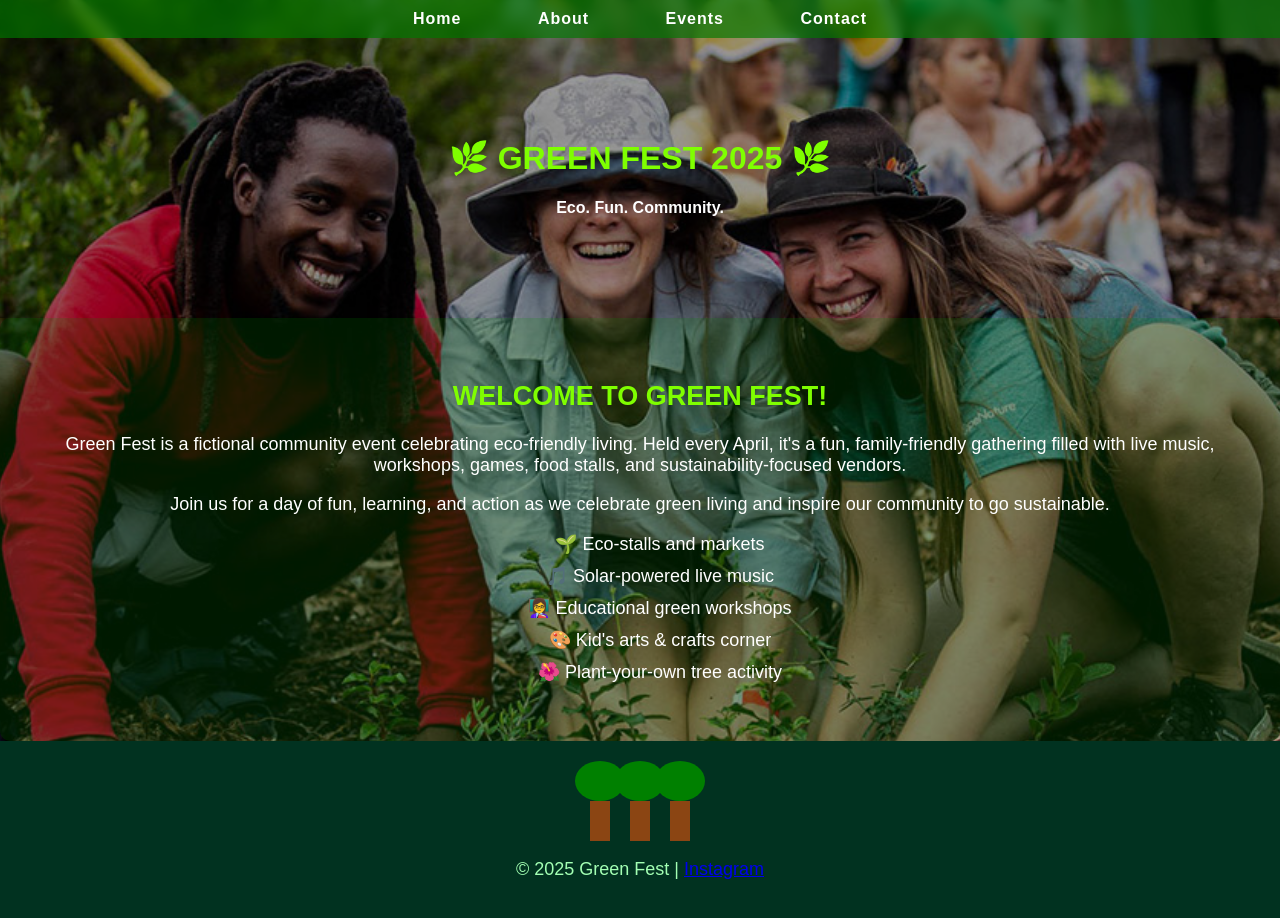
<file: WPR161 Assignment/index.html>
<!DOCTYPE html>
<html lang="en">
<head>
  <meta charset="UTF-8">
  <title>Green Fest | Home</title>
  <link rel="stylesheet" href="style.css">
</head>
<body>
  <div class="leaf fall"></div>
<div class="leaf fall"></div>
<div class="leaf fall"></div>
<div class="leaf fall"></div>
<div class="leaf fall"></div>
  
  <nav>
    <ul>
      <li><a href="index.html">Home</a></li>
      <li><a href="about.html">About</a></li>
      <li><a href="details.html">Events</a></li>
      <li><a href="contact.html">Contact</a></li>
    </ul>
  </nav>

  <header class="hero">
    <h1>🌿 Green Fest 2025 🌿</h1>
    <h4>Eco. Fun. Community.</h4>
  </header>

  <main>
    <section class="content">
      <h2>Welcome to Green Fest!</h2>
      <p>Green Fest is a fictional community event celebrating eco-friendly living. Held every April, it's a fun, family-friendly gathering filled with live music, workshops, games, food stalls, and sustainability-focused vendors.</p>
      <p>Join us for a day of fun, learning, and action as we celebrate green living and inspire our community to go sustainable.</p>
      <ul type = "none">
        <li style="margin-bottom:10px;">🌱 Eco-stalls and markets</li>
        <li style="margin-bottom:10px;">🎵 Solar-powered live music</li>
        <li style="margin-bottom:10px;">👩‍🏫 Educational green workshops</li>
        <li style="margin-bottom:10px;">🎨 Kid's arts & crafts corner</li>
        <li>🌺 Plant-your-own tree activity</li>
      </ul>
    </section>
  </main>

  <footer>
    <div class="trees">
      <div class="tree"></div><div class="tree"></div><div class="tree"></div>
    </div>
    <p>&copy; 2025 Green Fest | <a href="https://instagram.com/greenfest2025" class="link" target="_blank">Instagram</a></p>
  </footer>
</body>
</html>
</file>
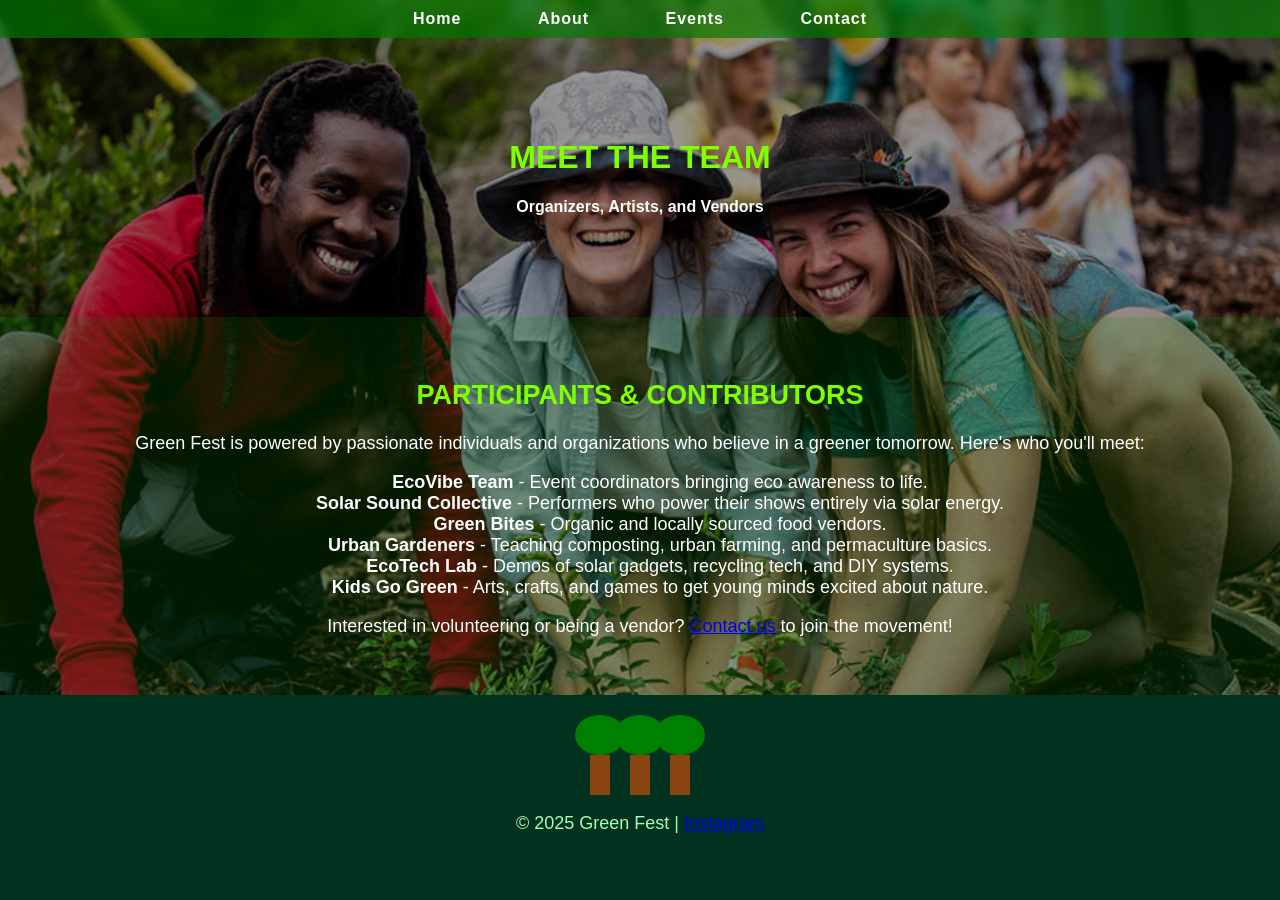
<file: WPR161 Assignment/about.html>
<!DOCTYPE html>
<html lang="en">
<head>
  <meta charset="UTF-8">
  <title>Green Fest | About</title>
  <link rel="stylesheet" href="style.css">
</head>
<body>
  <div class="leaf fall"></div>
  <div class="leaf fall"></div>
  <div class="leaf fall"></div>
  <div class="leaf fall"></div>
  <div class="leaf fall"></div>
  <nav>
    <ul>
      <li><a href="index.html">Home</a></li>
      <li><a href="about.html">About</a></li>
      <li><a href="details.html">Events</a></li>
      <li><a href="contact.html">Contact</a></li>
    </ul>
  </nav>

  <header class="hero">
    <h1>Meet the Team</h1>
    <h4>Organizers, Artists, and Vendors</h4>
  </header>

  <main>
    <section class="content">
      <h2>Participants & Contributors</h2>
      <p>Green Fest is powered by passionate individuals and organizations who believe in a greener tomorrow. Here's who you'll meet:</p>
      <ul type = "none">
        <li><strong>EcoVibe Team</strong> - Event coordinators bringing eco awareness to life.</li>
        <li><strong>Solar Sound Collective</strong> - Performers who power their shows entirely via solar energy.</li>
        <li><strong>Green Bites</strong> - Organic and locally sourced food vendors.</li>
        <li><strong>Urban Gardeners</strong> - Teaching composting, urban farming, and permaculture basics.</li>
        <li><strong>EcoTech Lab</strong> - Demos of solar gadgets, recycling tech, and DIY systems.</li>
        <li><strong>Kids Go Green</strong> - Arts, crafts, and games to get young minds excited about nature.</li>
      </ul>
      <p>Interested in volunteering or being a vendor? <a href="contact.html" class="link">Contact us</a> to join the movement!</p>
    </section>
  </main>

  <footer>
    <div class="trees">
      <div class="tree"></div><div class="tree"></div><div class="tree"></div>
    </div>
    <p>&copy; 2025 Green Fest | <a href="https://instagram.com/greenfest2025" class="link" target="_blank">Instagram</a></p>
  </footer>
</body>
</html>
</file>
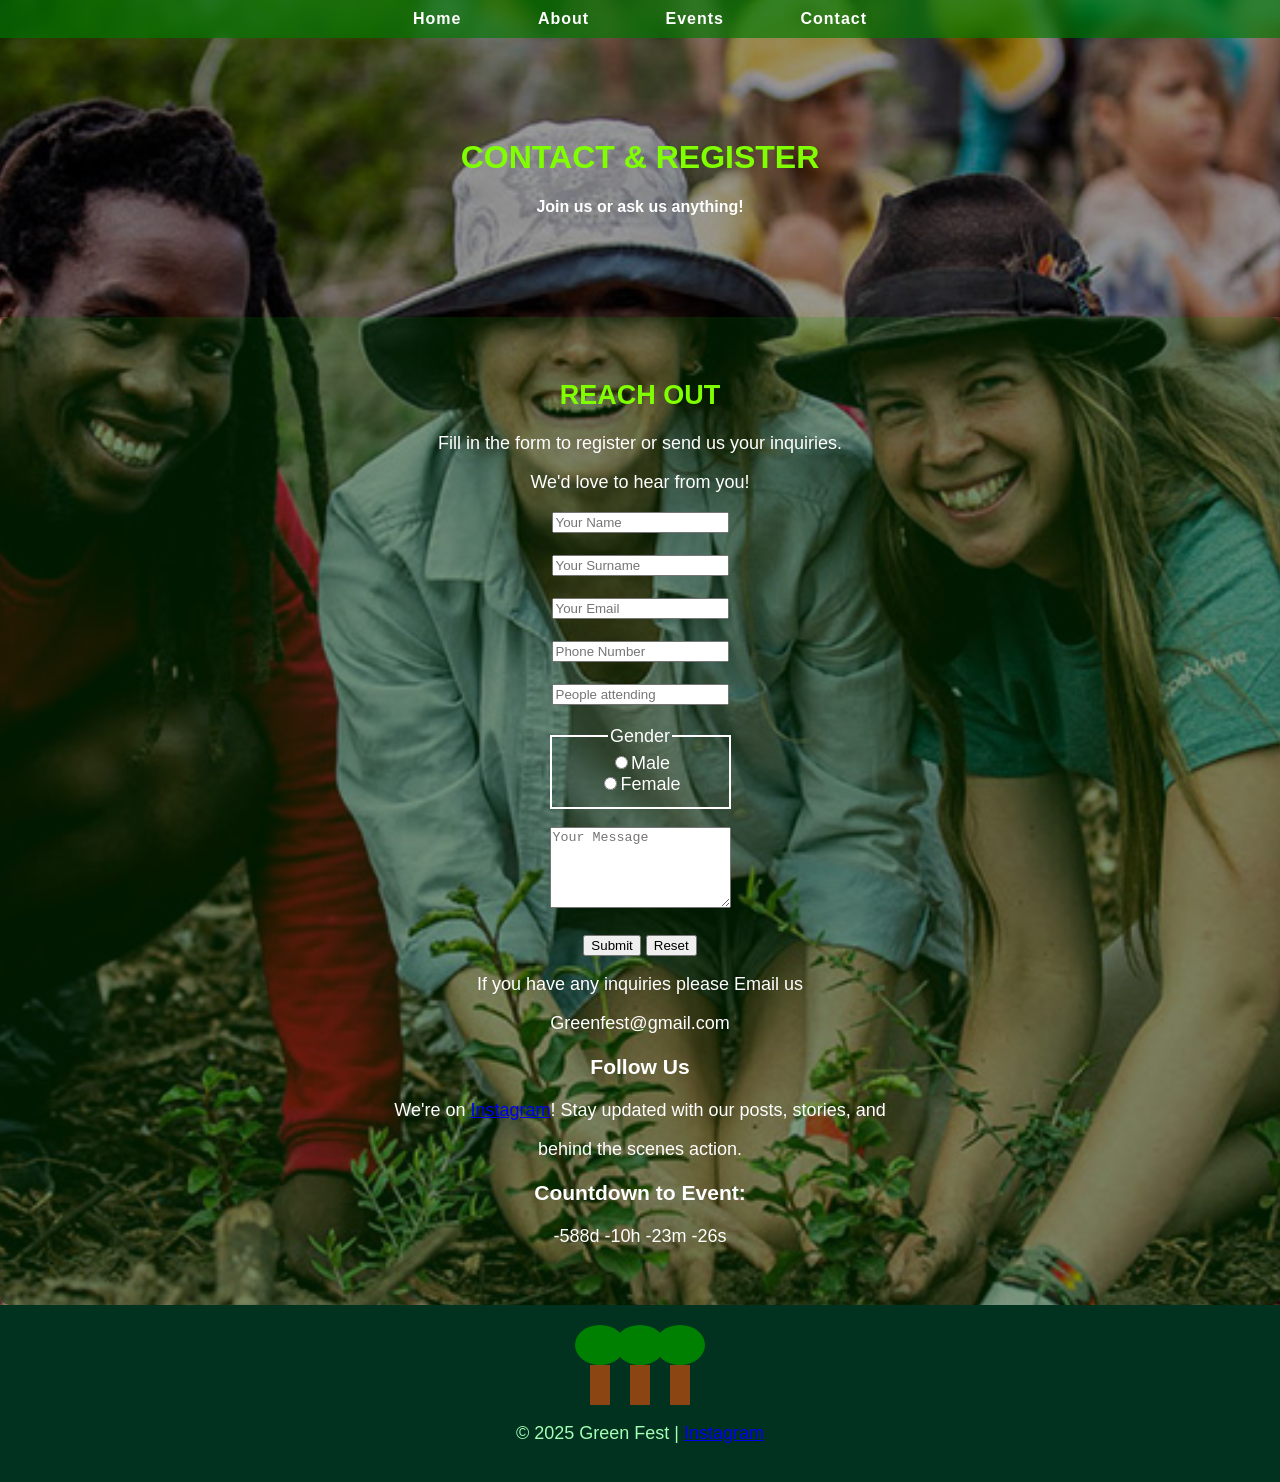
<file: WPR161 Assignment/contact.html>
<!DOCTYPE html>
<html lang="en">
<head>
  <meta charset="UTF-8">
  <title>Green Fest | Contact</title>
  <link rel="stylesheet" href="style.css">
</head>
<body>
  <div class="leaf fall"></div>
  <div class="leaf fall"></div>
  <div class="leaf fall"></div>
  <div class="leaf fall"></div>
  <div class="leaf fall"></div>
  <nav>
    <ul>
      <li><a href="index.html">Home</a></li>
      <li><a href="about.html">About</a></li>
      <li><a href="details.html">Events</a></li>
      <li><a href="contact.html">Contact</a></li>
    </ul>
  </nav>

  <header class="hero">
    <h1>Contact & Register</h1>
    <h4>Join us or ask us anything!</h4>
  </header>

  <main>
    <section class="content">
      <h2>Reach Out</h2>
      <p>Fill in the form to register or send us your inquiries.</p>
      <p> We'd love to hear from you!</p>

      <form action="#" method="post">
        <input type="text" name="name" placeholder="Your Name" required><br><br>
        <input type="text" name="surname" placeholder="Your Surname" required><br><br>
        <input type="email" name="email" placeholder="Your Email" required><br><br>
        <input type="tel" number="number" placeholder="Phone Number" required><br><br>
        <input type="Number" number="number" placeholder="People attending" required><br><br>
        <fieldset style="width:150px;margin:auto;border:2px solid white">
        <legend>Gender</legend>
        <input type="radio" name="Gender" value="Male">Male<br>
        <input type="radio" name="Gender" value="Female">Female<br>
        </fieldset>
        <p></p>
        <textarea name="message" placeholder="Your Message" rows="5" required></textarea><br><br>
        <button type="submit">Submit</button>
        <button type="reset">Reset</button>
      </form>
      <p>If you have any inquiries please Email us </p>
      <p>Greenfest@gmail.com</p>

      <h3>Follow Us</h3>
      <p>We're on <a href="https://instagram.com/greenfest2025" class="link" target="_blank">Instagram</a>! Stay updated with our posts, stories, and</p>
      <p> behind the scenes action.</p>

      <h3>Countdown to Event:</h3>
      <p id="countdown"></p>
    </section>
  </main>

  <footer>
    <div class="trees">
      <div class="tree"></div><div class="tree"></div><div class="tree"></div>
    </div>
    <p>&copy; 2025 Green Fest | <a href="https://instagram.com/greenfest2025" class="link" target="_blank">Instagram</a></p>
  </footer>

  <script>
    const countdown = document.getElementById('countdown');
    const eventDate = new Date("April 26, 2025 10:00:00").getTime();
    setInterval(() => {
      const now = new Date().getTime();
      const timeLeft = eventDate - now;
      const days = Math.floor(timeLeft / (1000 * 60 * 60 * 24));
      const hours = Math.floor((timeLeft % (1000 * 60 * 60 * 24)) / (1000 * 60 * 60));
      const minutes = Math.floor((timeLeft % (1000 * 60 * 60)) / (1000 * 60));
      const seconds = Math.floor((timeLeft % (1000 * 60)) / 1000);
      countdown.innerHTML = `${days}d ${hours}h ${minutes}m ${seconds}s`;
    }, 1000);
  </script>
</body>
</html>
</file>
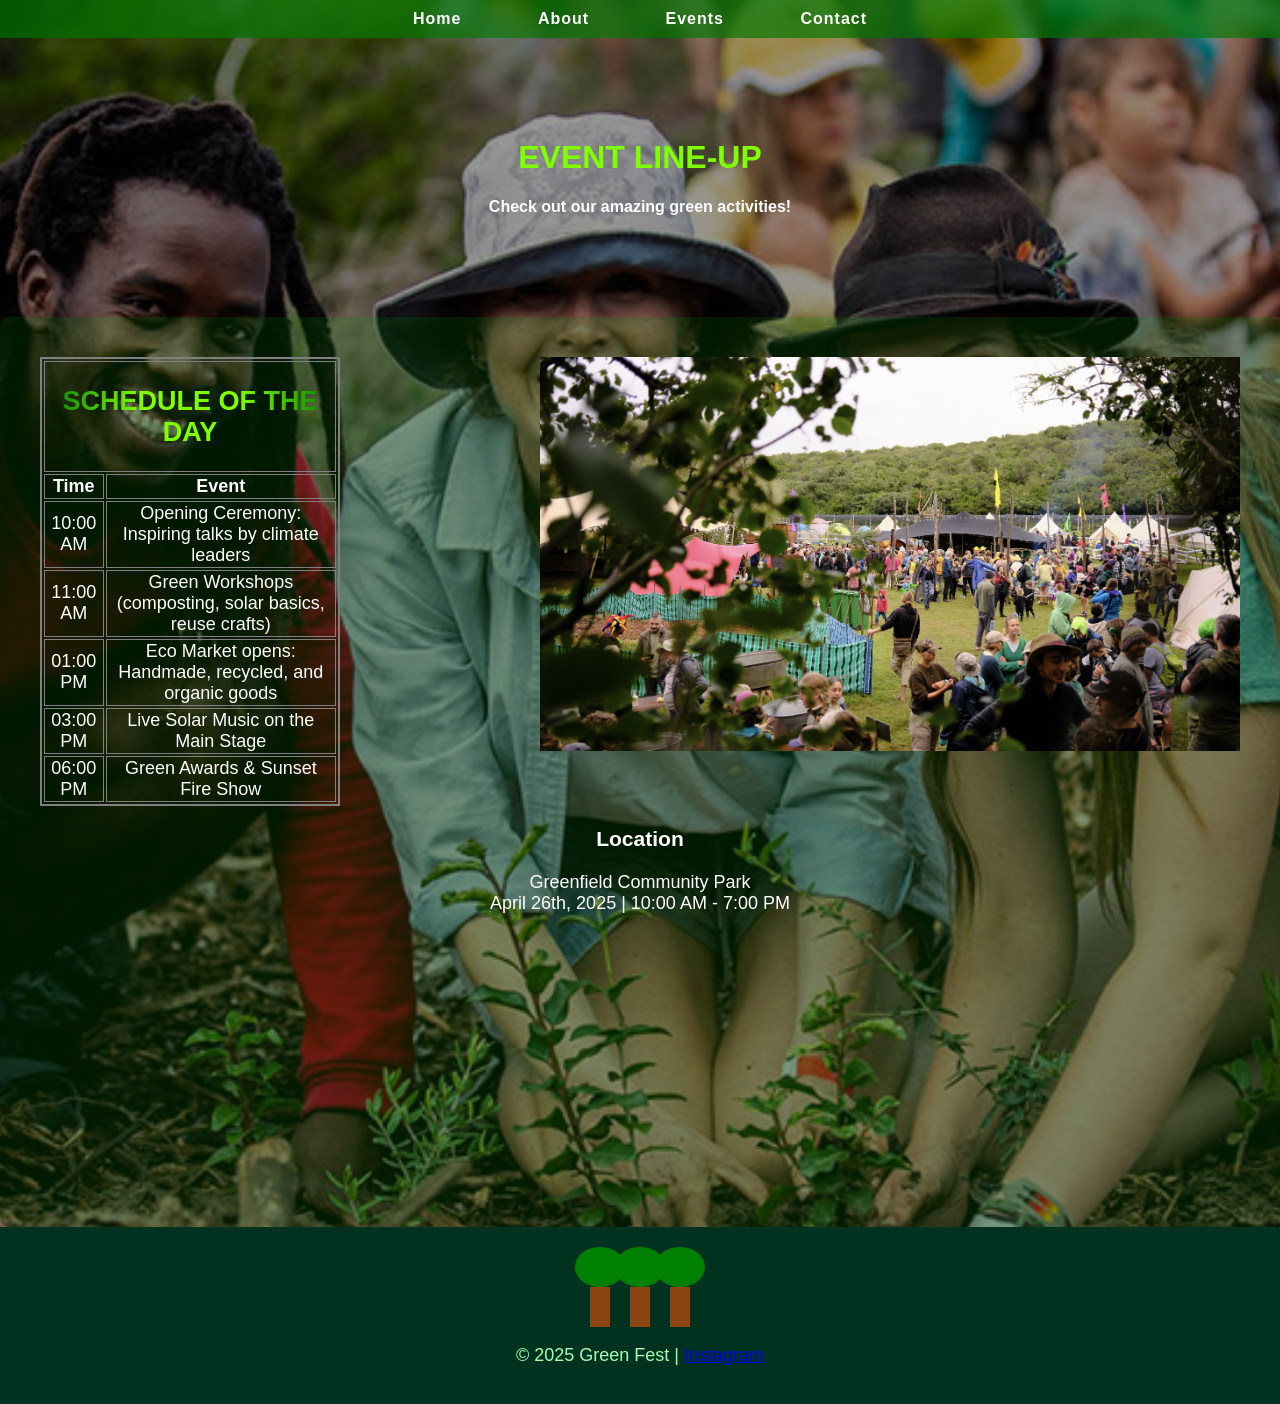
<file: WPR161 Assignment/details.html>
<!DOCTYPE html>
<html lang="en">
<head>
  <meta charset="UTF-8">
  <title>Green Fest | Events</title>
  <link rel="stylesheet" href="style.css">
</head>
<body>
  <div class="leaf fall"></div>
  <div class="leaf fall"></div>
  <div class="leaf fall"></div>
  <div class="leaf fall"></div>
  <div class="leaf fall"></div>
  <nav>
    <ul>
      <li><a href="index.html" class="spark">Home</a></li>
      <li><a href="about.html" class="spark">About</a></li>
      <li><a href="details.html" class="spark">Events</a></li>
      <li><a href="contact.html" class="spark">Contact</a></li>
    </ul>
  </nav>

  <header class="hero">
    <h1>Event Line-Up</h1>
    <h4>Check out our amazing green activities!</h4>
  </header>

  <main>
    <section class="content">

      <img src="image.png" alt="Event Image" class="float-image">
      <table>
        <th colspan="4"><h2>Schedule of the Day</h2></th>
        <tr>
          <th>Time</th>
          <th colspan="2">Event</th>
        </tr>
        <tr>
          <td>10:00 AM</td>
          <td>Opening Ceremony: Inspiring talks by climate leaders</td>
        </tr>
        <tr>
          <td>11:00 AM</td>
          <td>Green Workshops (composting, solar basics, reuse crafts)</td>
        </tr>
        <tr>
          <td>01:00 PM</td>
          <td>Eco Market opens: Handmade, recycled, and organic goods</td>
        </tr>
        <tr>
          <td>03:00 PM </td>
          <td>Live Solar Music on the Main Stage</td>
        </tr>
        <tr>
          <td>06:00 PM </td>
          <td>Green Awards & Sunset Fire Show</td>
        </tr>
      </table>
      

      <h3>Location</h3>
      <p>Greenfield Community Park<br>April 26th, 2025 | 10:00 AM - 7:00 PM</p>

      <iframe src="https://maps.google.com/maps?q=central%20park&t=&z=13&ie=UTF8&iwloc=&output=embed" width="100%" height="250" style="border:0;" allowfullscreen></iframe>
    </section>
  </main>

  <footer>
    <div class="trees">
      <div class="tree"></div><div class="tree"></div><div class="tree"></div>
    </div>
    <p>&copy; 2025 Green Fest | <a href="https://instagram.com/greenfest2025" class="link" target="_blank">Instagram</a></p>
  </footer>
</body>
</html>
</file>
<file: WPR161 Assignment/style.css>
body {
    margin: 0;
    font-family: 'Segoe UI', sans-serif;
    background-image: url(Greenpop-Reforest-Fest-4.jpg); 
    background-size: cover;
    background-repeat: no-repeat;
    background-attachment: scroll;
    background-position: center;
    color: #fff;
    background-color: #013220;
  }
  

  nav {
    background: rgba(0, 100, 0, 0.8);
    padding: 10px 5px;
    text-align: center;
  }

  nav {
    backdrop-filter: blur(6px);
  }
  
  nav ul {
    list-style: none;
    margin: 0;
    padding: 0;
  }
  
  nav ul li {
    display: inline-block;
    margin: 0 20px;
  }
  
  nav ul li a {
    text-decoration: none;
    padding: 8px 16px;
    color: #fff;
    font-weight: bold;
    border-radius: 5px;
    transition: 0.1s, color 0.1s;
  }
  
 nav ul li a:hover {
    background-color: #90ee90;
    color: #455c45;
    display: block;
    filter:drop-shadow(0 0 10px
    #90ee90)
  }

  nav ul li a {
    font-family: 'Segoe UI', sans-serif;
    font-style: bold;
    letter-spacing: 1px;
    list-style: none;
  }
  .hero h1{font-family: 'Segoe UI', Tahoma, Geneva, Verdana, sans-serif;
  font:bold;
}



  table{
    border: 2px solid grey;
    margin: auto;
  }

  th, td{
    text-align: center;
    border: 1px solid gray;
  }
  
  .hero {
    padding: 80px 20px;
    text-align: center;
    background: rgba(0, 0, 0, 0.4);
  }
  
  
  .content {
    padding: 40px;
    background: rgba(0, 50, 0, 0.5);
    text-align: center;
    font-size: large;
    border-radius: 10px;
    list-style: none;
      animation: grow 2s ease-out forwards;
      
      
  }

  h1{
    font-family: "Poppins", sans-serif;
    Font:bold;
    text-transform: uppercase;
    text-align: center;
    background: linear-gradient(to left,green, chartreuse, chartreuse,green);
    background-clip: text;
    -webkit-background-clip: text;
    -webkit-text-fill-color: transparent;
    animation: animate-gradient 2.5s linear infinite;


   }   

  h2{
    font-family: "Poppins", sans-serif;
    Font:bold;
    text-transform: uppercase;
    text-align: center;
    background: linear-gradient(to right,green, chartreuse, chartreuse, green);
    background-clip: text;
    -webkit-background-clip: text;
    -webkit-text-fill-color: transparent;
    animation: animate-gradient 2.5s linear infinite;
  }

  @keyframes animate-gradient{
    to{
      background-position: 200%;
    }
  }
  
  
  footer {
    background: #013220;
    text-align: center;
    font-size: large;
    padding: 60px 20px 20px;
    position: relative;
    color: #a3ffb3;
  }
  
  .trees {
    display: flex;
    justify-content: center;
    gap: 20px;
    margin-bottom: 10px;
  }
  
  .tree {
    width: 20px;
    height: 40px;
    background: #8b4513;
    position: relative;
    animation: sway 2s ease-in-out infinite alternate;
  }
  
  .tree::before {
    content: '';
    position: absolute;
    bottom: 40px;
    left: -15px;
    width: 50px;
    height: 40px;
    background: green;
    border-radius: 50%;    
  }

  .link:hover{
    text-decoration: none;
    color: chartreuse;
    
  }

  button:hover{
    color: white;
    background-color: rgb(0, 107, 0);
    font-size: medium;
  }
  
  
  
  @keyframes sway {
    from { transform: rotate(-4deg); }
    to   { transform: rotate(4deg); }
  }
  .float-image {
    float: right;
    margin-left: 200px;
    max-width: 700px;
    height: auto;
  }
.leaf.fall {
  position: absolute;
  top: -50px;
  width: 30px;
  height: 30px;
  background-color: lightgreen;
  border-radius: 50%;
  opacity: 0.7;
  animation: fall 10s linear infinite;
  animation-duration:repeat;
}

.leaf.fall:nth-child(1) {
  left: 10%;
  animation-delay: 0s;
}
.leaf.fall:nth-child(2) {
  left: 30%;
  animation-delay: 3s;
}
.leaf.fall:nth-child(3) {
  left: 50%;
  animation-delay: 2s;
}
.leaf.fall:nth-child(4) {
  left: 70%;
  animation-delay: 1s;
}
.leaf.fall:nth-child(5) {
  left: 90%;
  animation-delay: 4s;
}

@keyframes fall {
  0% {
    top: -50px;
    transform: rotate(0deg);
  }
  50% {
    transform: rotate(180deg);
  }
  100% {
    top: 100vh;
    transform: rotate(360deg);
  }
}
</file>
